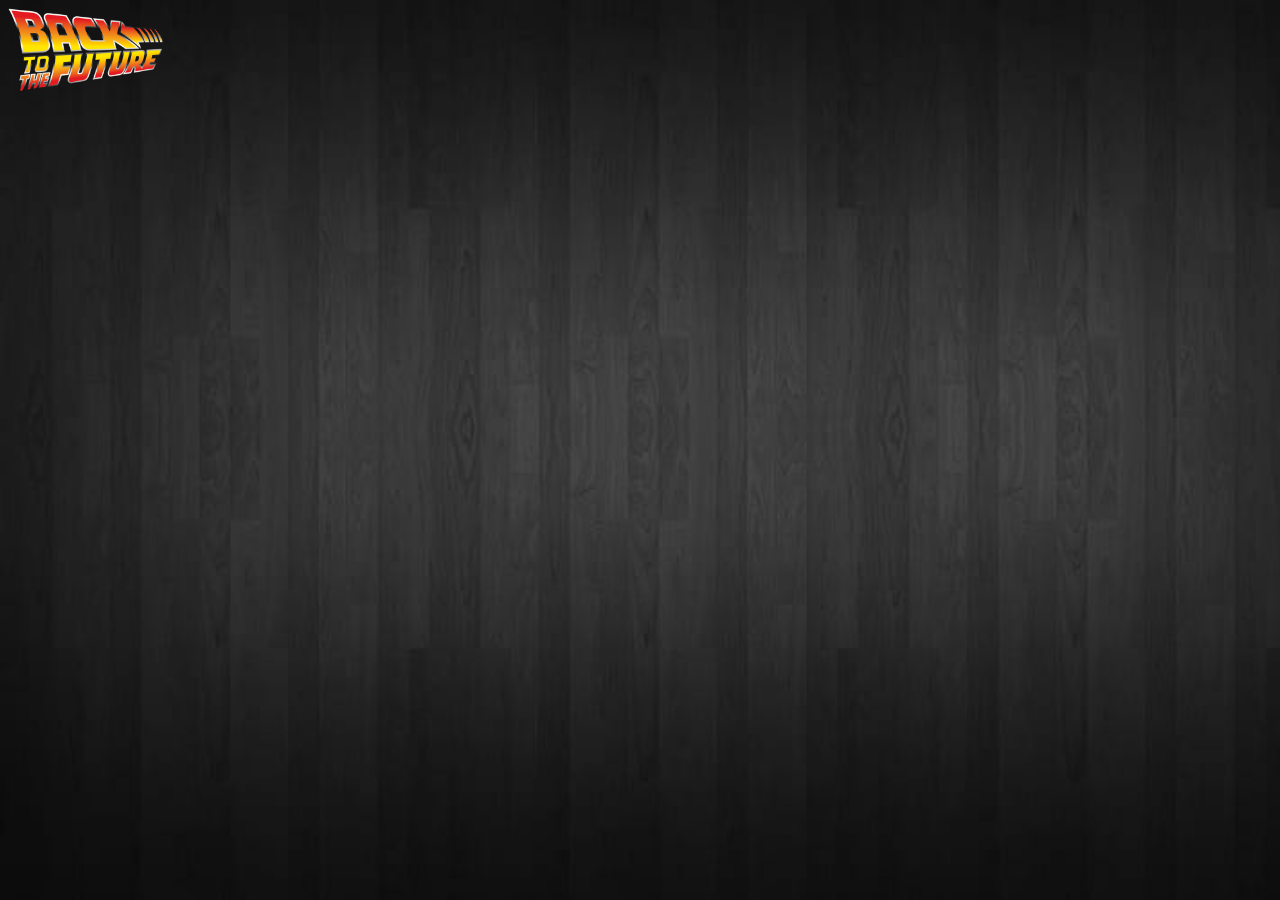
<file: reggaeton.html>
<!DOCTYPE html>
<html lang="en">
<head>
    <meta charset="UTF-8">
    <meta http-equiv="X-UA-Compatible" content="IE=edge">
    <meta name="viewport" content="width=device-width, initial-scale=1.0">
    <title>Musica Trap</title>
    <link rel="stylesheet" href="trap.css">
</head>
<body>
    <a href="index.html"><img src="Back-To-The-Future-Download-Free-PNG (1).png" alt="volver" width="200"></a>
    
</body>
</html>
</file>
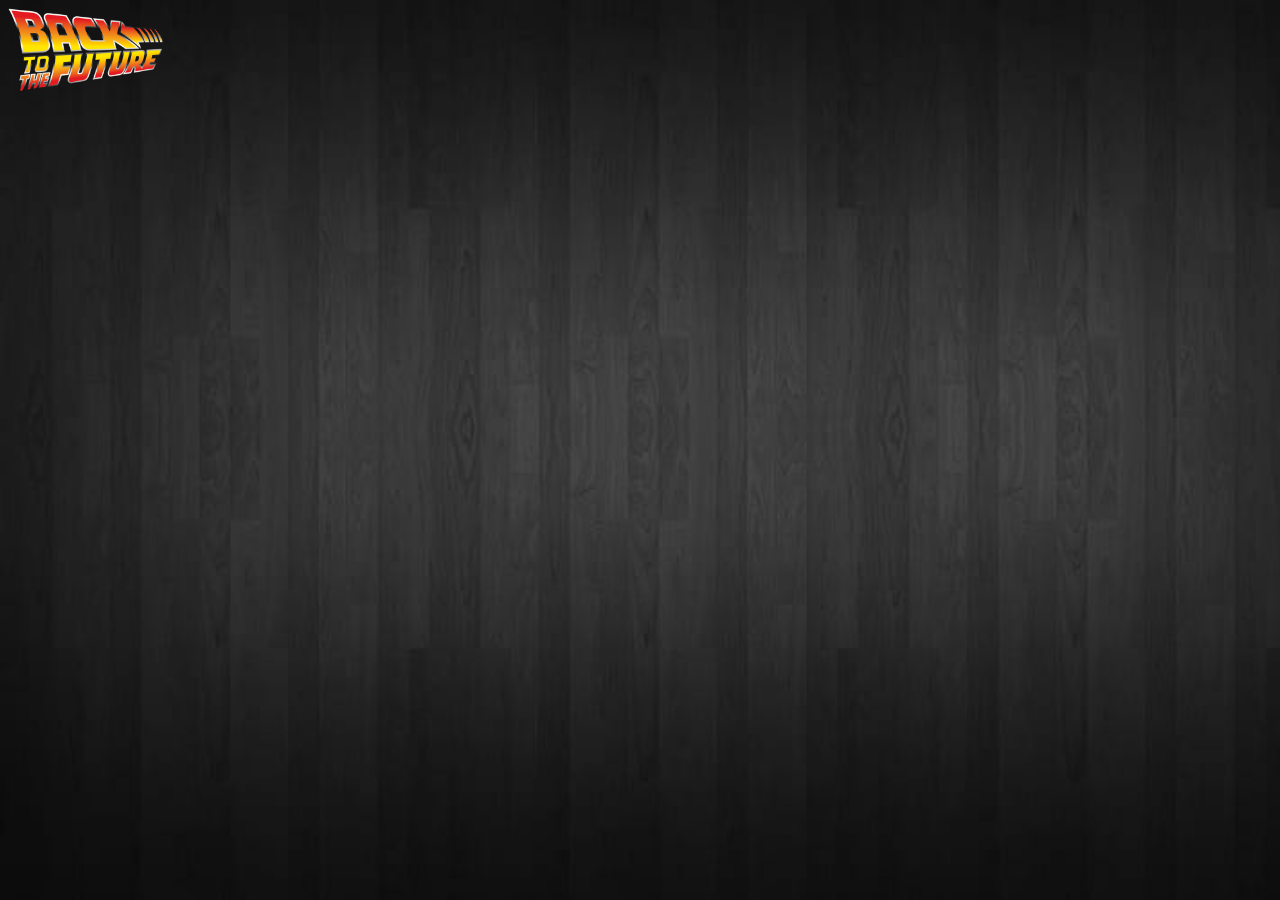
<file: rock.html>
<!DOCTYPE html>
<html lang="en">
<head>
    <meta charset="UTF-8">
    <meta http-equiv="X-UA-Compatible" content="IE=edge">
    <meta name="viewport" content="width=device-width, initial-scale=1.0">
    <title>Musica Trap</title>
    <link rel="stylesheet" href="trap.css">
</head>
<body>
    <a href="index.html"><img src="Back-To-The-Future-Download-Free-PNG (1).png" alt="volver" width="200"></a>
</body>
</html>
</file>
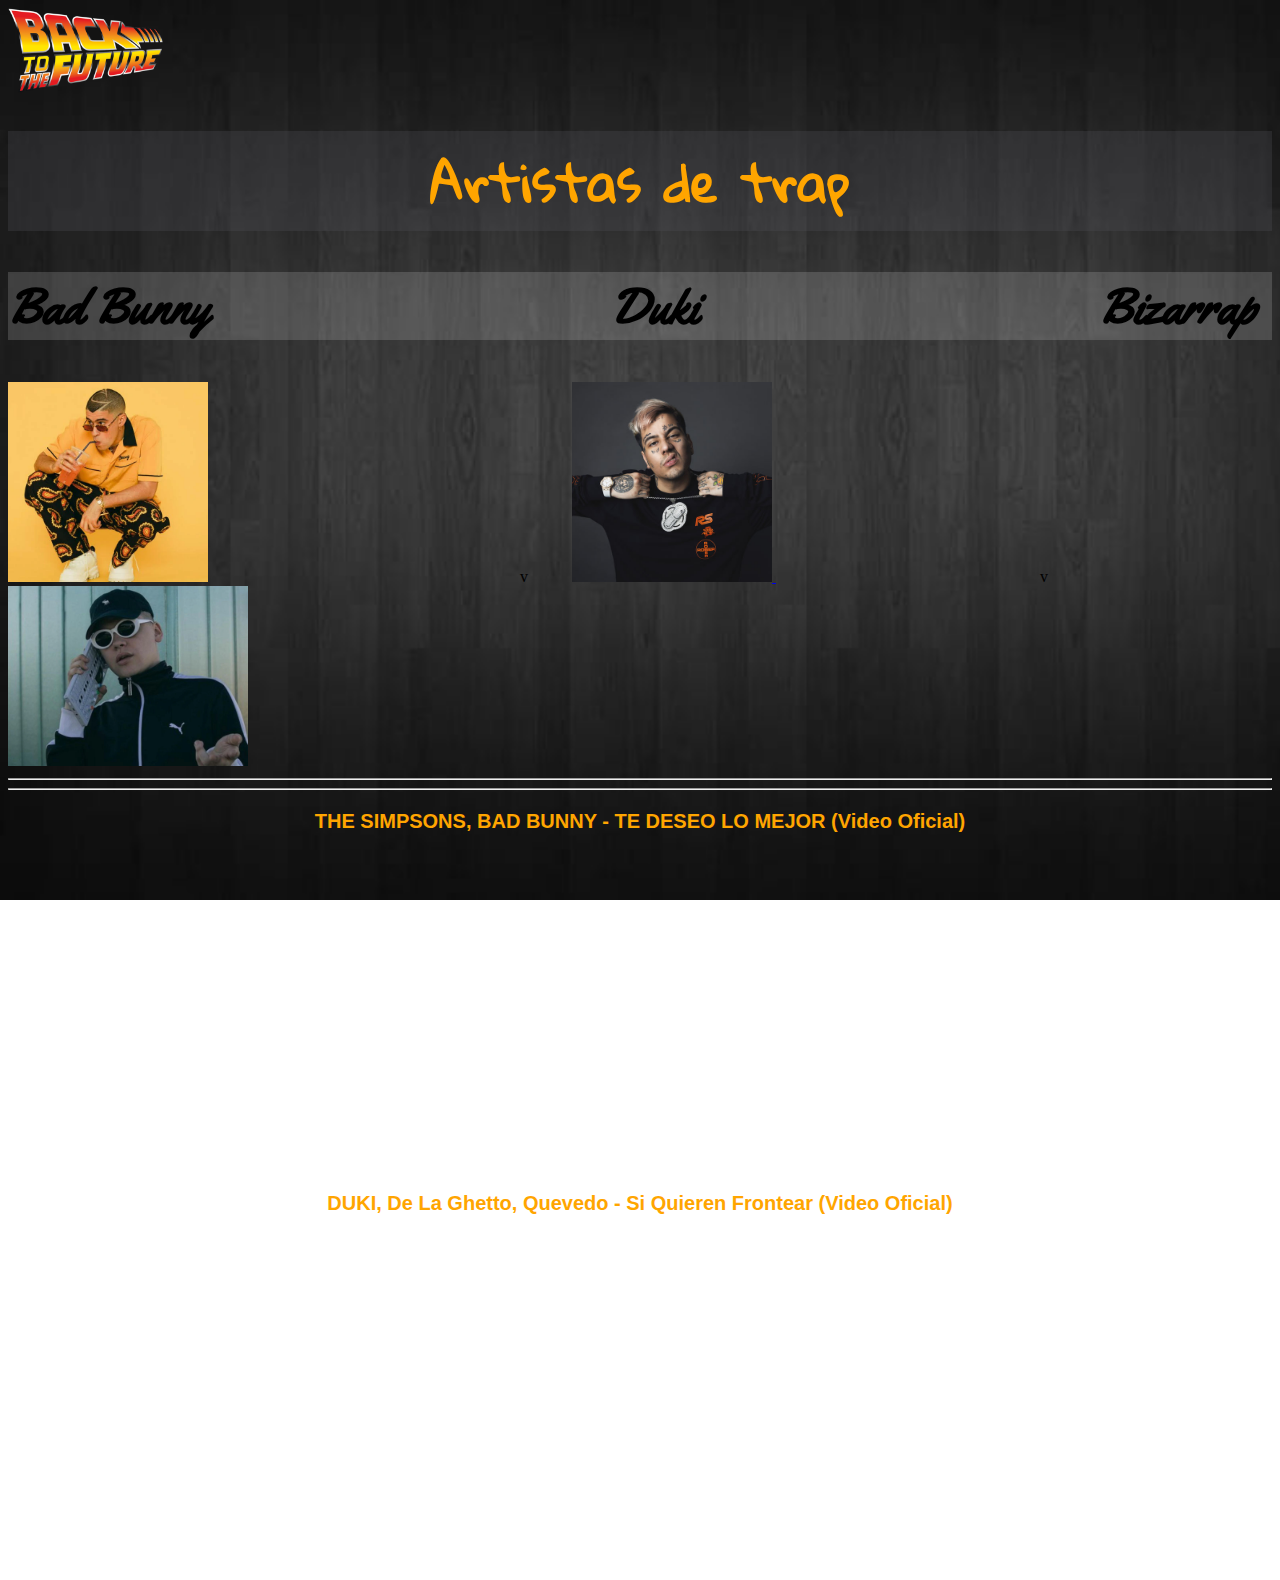
<file: trap.html>
<!DOCTYPE html>
<html lang="en">
<head>
    <meta charset="UTF-8">
    <meta http-equiv="X-UA-Compatible" content="IE=edge">
    <meta name="viewport" content="width=device-width, initial-scale=1.0">
    <title>Musica Trap</title>
    <link rel="stylesheet" href="trap.css">
    <link rel="preconnect" href="https://fonts.googleapis.com">
<link rel="preconnect" href="https://fonts.gstatic.com" crossorigin>
<link href="https://fonts.googleapis.com/css2?family=Audiowide&family=Gloria+Hallelujah&family=Permanent+Marker&family=Yellowtail&display=swap" rel="stylesheet">
</head>
<body>
    <a href="index.html"><img src="Back-To-The-Future-Download-Free-PNG (1).png" alt="volver" width="200"></a>
    <center><h1>Artistas de trap</h1></center>
    <h2>Bad Bunny  &nbsp&nbsp&nbsp&nbsp&nbsp&nbsp&nbsp&nbsp&nbsp&nbsp&nbsp&nbsp&nbsp&nbsp&nbsp&nbsp&nbsp&nbsp&nbsp&nbsp&nbsp&nbsp&nbsp&nbsp&nbsp&nbsp&nbsp&nbsp&nbsp&nbsp&nbsp&nbsp&nbsp&nbsp&nbsp&nbsp&nbsp&nbsp Duki &nbsp&nbsp&nbsp&nbsp&nbsp&nbsp&nbsp&nbsp&nbsp&nbsp&nbsp&nbsp&nbsp&nbsp&nbsp&nbsp&nbsp&nbsp&nbsp&nbsp&nbsp&nbsp&nbsp&nbsp&nbsp&nbsp&nbsp&nbsp&nbsp&nbsp&nbsp&nbsp&nbsp&nbsp&nbsp&nbsp&nbsp&nbsp Bizarrap</h2>
    <a href="https://www.youtube.com/channel/UCmBA_wu8xGg1OfOkfW13Q0Q" target="blank"><img src="BadBunnyPR.webp" alt="badbunny" width="200px"></a>
    &nbsp&nbsp&nbsp&nbsp&nbsp&nbsp&nbsp&nbsp&nbsp&nbsp&nbsp&nbsp&nbsp&nbsp&nbsp&nbsp&nbsp&nbsp&nbsp&nbsp&nbsp&nbsp&nbsp&nbsp&nbsp&nbsp&nbsp&nbsp&nbsp&nbsp&nbsp&nbsp&nbsp&nbsp&nbsp&nbsp&nbsp&nbsp&nbsp&nbsp&nbsp&nbsp&nbsp&nbsp&nbsp&nbsp&nbsp&nbsp&nbsp&nbsp&nbsp&nbsp&nbsp&nbsp&nbsp&nbsp&nbsp&nbsp&nbsp&nbsp&nbsp&nbsp&nbsp&nbsp&nbsp&nbsp&nbsp&nbsp&nbsp&nbsp&nbsp&nbsp&nbsp&nbsp&nbsp&nbsp&nbspv&nbsp&nbsp&nbsp&nbsp&nbsp&nbsp&nbsp&nbsp&nbsp&nbsp
    <a href="https://www.youtube.com/channel/UCJUYcEdvnYFGajHBW0Nao3w" target="blank"><img src="500x500.jpg" alt="duki" width="200"> </a>&nbsp&nbsp&nbsp&nbsp&nbsp&nbsp&nbsp&nbsp&nbsp&nbsp&nbsp&nbsp&nbsp&nbsp&nbsp&nbsp&nbsp&nbsp&nbsp&nbsp&nbsp&nbsp&nbsp&nbsp&nbsp&nbsp&nbsp&nbsp&nbsp&nbsp&nbsp&nbsp&nbsp&nbsp&nbsp&nbsp&nbsp&nbsp&nbsp&nbsp&nbsp&nbsp&nbsp&nbsp&nbsp&nbsp&nbsp&nbsp&nbsp&nbsp&nbsp&nbsp&nbsp&nbsp&nbsp&nbsp&nbsp&nbsp&nbsp&nbsp&nbsp&nbsp&nbsp&nbsp&nbsp&nbspv&nbsp&nbsp&nbsp&nbsp&nbsp&nbsp&nbsp&nbsp&nbsp&nbsp
    <a href="https://www.youtube.com/channel/UCmS75G-98QihSusY7NfCZtw" target="blank"> <img src="KQAZGO6FOZANPCGDSYGEIG2VNU.webp" alt="bizarrap" width="240"></a>

    <hr><hr>

    <center><h3>THE SIMPSONS, BAD BUNNY - TE DESEO LO MEJOR (Video Oficial)</h3></center>

<center><iframe width="560" height="315" src="https://www.youtube.com/embed/h7U8TqOVyxc" title="YouTube video player" frameborder="0" allow="accelerometer; autoplay; clipboard-write; encrypted-media; gyroscope; picture-in-picture" allowfullscreen></iframe></center>


    <center><h3>DUKI, De La Ghetto, Quevedo - Si Quieren Frontear (Video Oficial)</h3></center>
    <br>
<center><iframe width="560" height="315" src="https://www.youtube.com/embed/hsw8e1n1w4A" title="YouTube video player" frameborder="0" allow="accelerometer; autoplay; clipboard-write; encrypted-media; gyroscope; picture-in-picture" allowfullscreen></iframe></center>


</body>
</html>
</file>
<file: trap.css>
body{
    background-image: url(HD-wallpaper-black-floor-3d-abstract.jpg);
    background-attachment: fixed; 
    background-size: cover
}

h1{
    font-size: 50px;
    font-family: 'Gloria Hallelujah', 'Arial Narrow', Arial, sans-serif;
    background-color: rgba(79, 79, 85, 0.301);
    color: orange;
}

h2{
    font-family: yellowtail;
    font-size: 50px;
    color: rgb(0, 0, 0);
    background-color: rgba(255, 255, 255, 0.158);
}

h3{
    font-size: 20px;
    font-family: 'Franklin Gothic Medium', 'Arial Narrow', Arial, sans-serif;
    color: orange;
}
</file>
